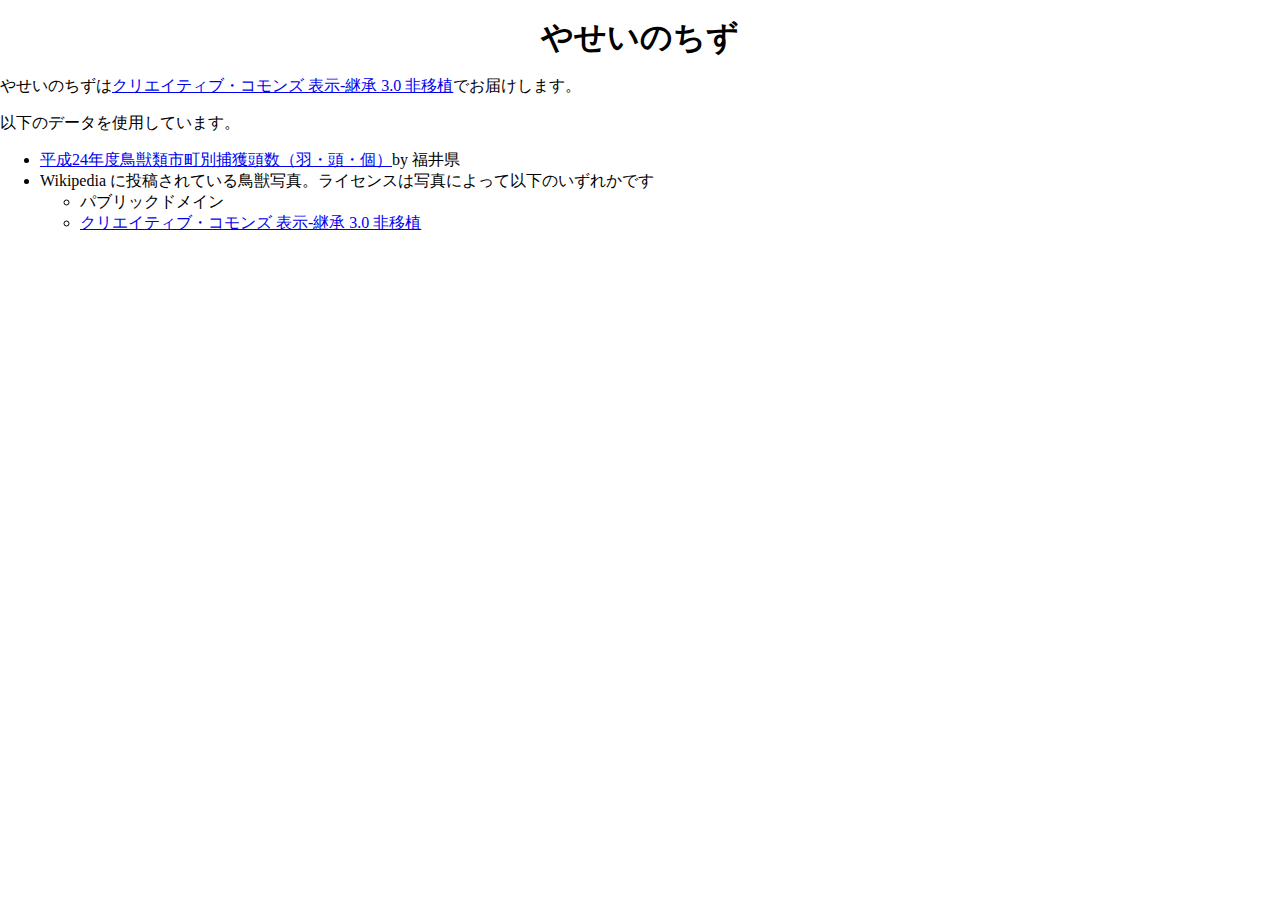
<file: license.html>
<!DOCTYPE html>
<html lang="ja">
<head>
  <meta charset="UTF-8">
  <title>やせいのちず</title>
  <link rel="stylesheet" href="css/beast.css">
</head>
<body>
  <h1>やせいのちず</h1>
  <p>やせいのちずは<a href="https://creativecommons.org/licenses/by-sa/3.0/deed.ja">クリエイティブ・コモンズ 表示-継承 3.0 非移植</a>でお届けします。
  <p>以下のデータを使用しています。</p>
  <ul>
    <li><a href=https://www.pref.fukui.lg.jp/doc/dx-suishin/opendata/list10_chouju.html>平成24年度鳥獣類市町別捕獲頭数（羽・頭・個）</a>by 福井県
    <li>Wikipedia に投稿されている鳥獣写真。ライセンスは写真によって以下のいずれかです<ul>
      <li>パブリックドメイン
      <li><a href="https://creativecommons.org/licenses/by-sa/3.0/deed.ja">クリエイティブ・コモンズ 表示-継承 3.0 非移植</a>
    </ul>
  </ul>
</body>
</html>
</file>
<file: css/beast.css>
body {
    margin: 0;
    width: 100%;
}
h1 {
    margin: 0.5em auto;
    text-align: center;
}
#canvas {
    margin: 0;
    width: 100%;
    height: 400px;
}
table.beast {
    width: 100%;
}
img {
    display: block;
    height: 200px;
    margin: 0 auto;
}
td {
    text-align: center;
}

footer {
    text-align: center;
}
</file>
